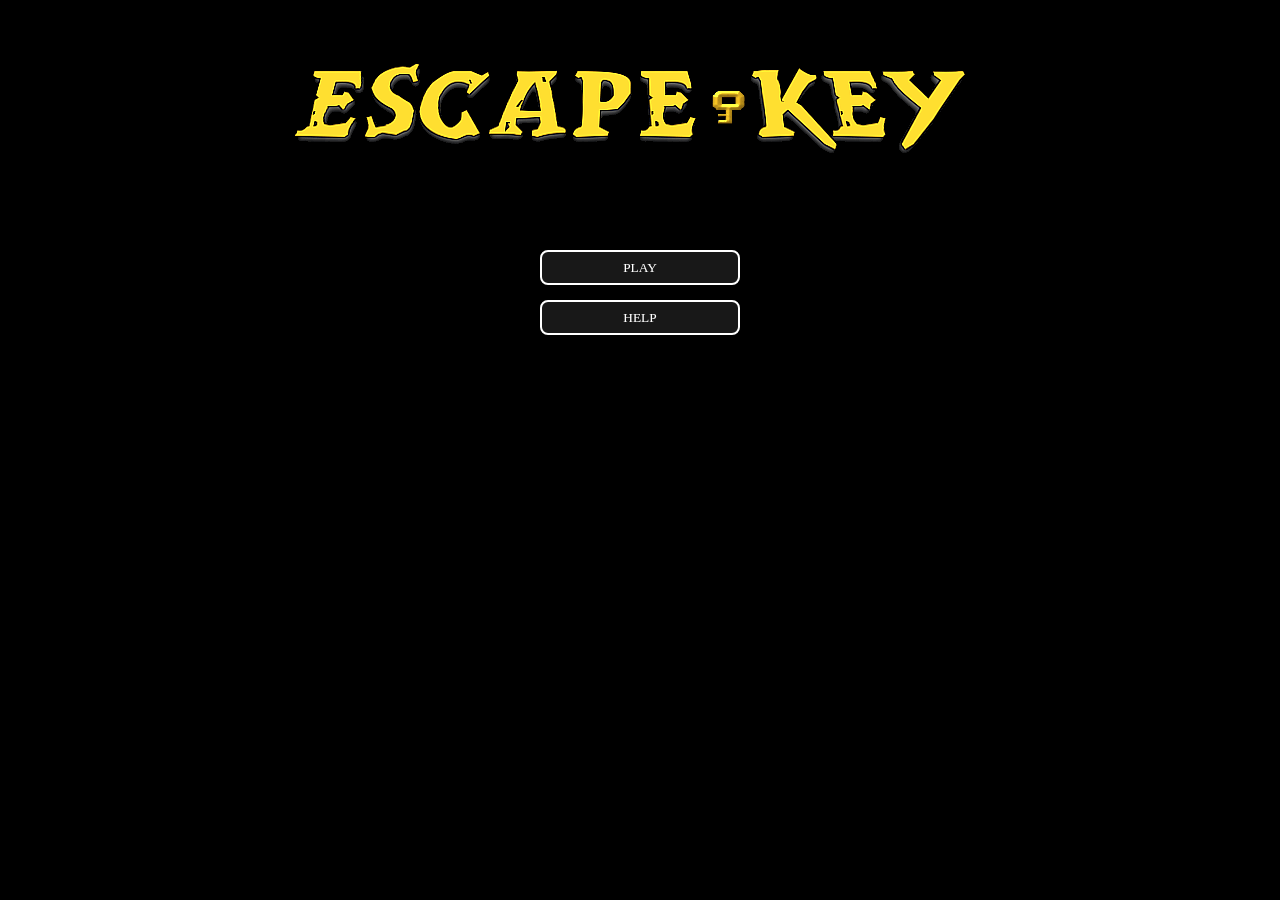
<file: index.html>
<!DOCTYPE html>
<head>
	<link rel="stylesheet" type="text/css" href="css/style.css" />

    <!--The libraries -->
		<script src="js/lib/babylon.2.2.js"></script>
    <script src="js/lib/Oimo.js"></script>
		<script src="js/lib/babylon.objFileLoader.js"></script>
		<script src="js/lib/castorGUI.min.js"></script>

    <!--The states-->
    <script src="js/State.js"></script>
    <script src="js/StageOne.js"></script>
		<script src="js/StageTwo.js"></script>
		<script src="js/GameMenu.js"></script>
		<script src="js/GameOver.js"></script>
		<script src="js/YouWin.js"></script>
    <script src="js/Game.js"></script>

		<!--The models -->
    <script src="js/model/Player.js"></script>
		<script src="js/model/Wall.js"></script>
    <script src="js/model/Enemy.js"></script>
    <script src="js/model/Key.js"></script>
		<script src="js/model/Score.js"></script>
		<script src="js/model/Ground.js"></script>
		<script src="js/model/StageOneMap.js"></script>
		<script src="js/model/StageTwoMap.js"></script>

</head>
<body>
	<canvas id="renderCanvas"></canvas>
</body>
</html>
</file>
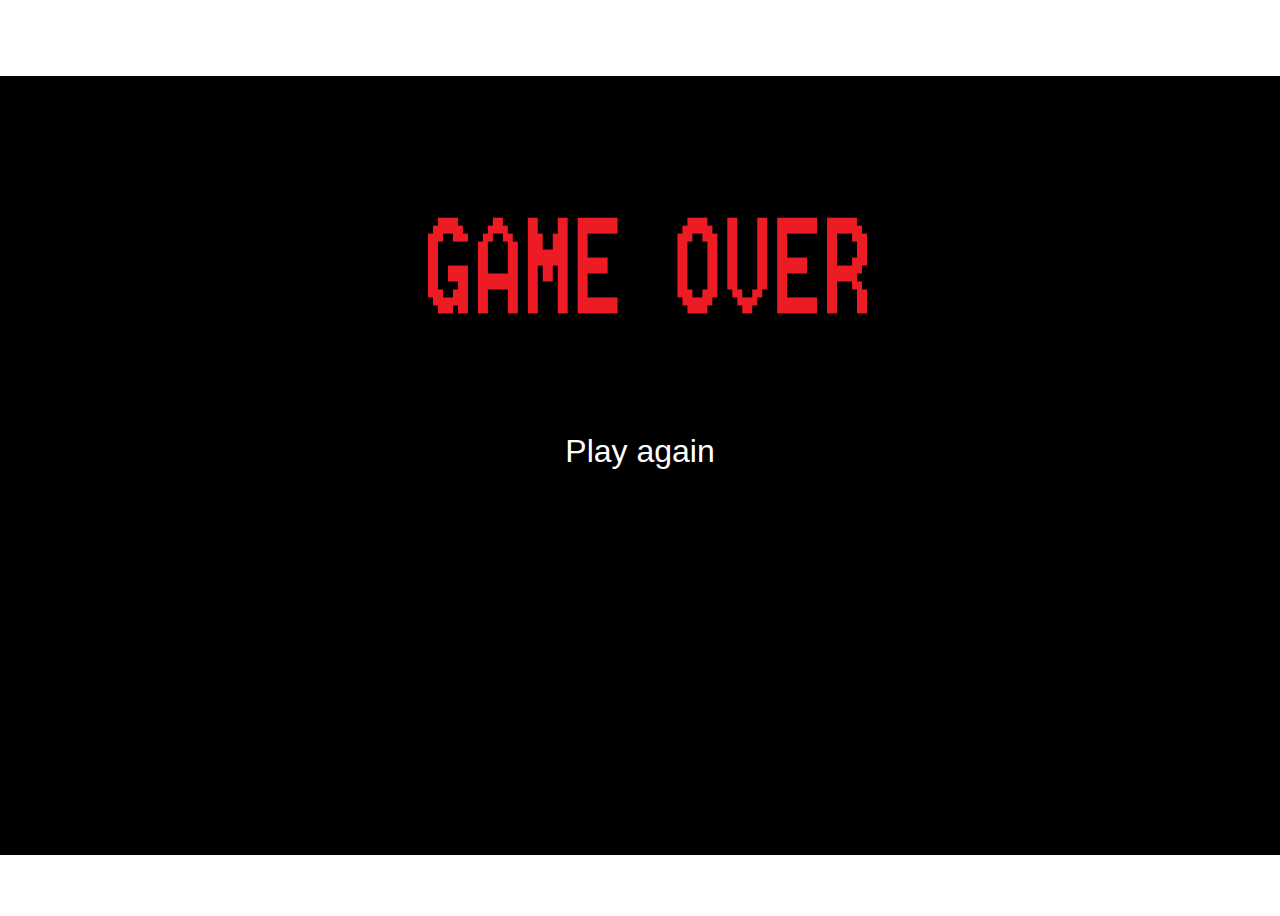
<file: gameover.html>
<!DOCTYPE html>
<head>
	<link rel="stylesheet" type="text/css" href="css/style.css" />

</head>
<body>	
	<div id="logo">
	    <form action="index.html">
			<p align="center"><input type="submit" id="btnover" value="Play again"></p>
        </form>
    </div>
</body>
</html>
</file>
<file: css/style.css>
html, body
{
    height: 100%;
    width: 100%;
    padding: 0;
    margin: 0;
    overflow: hidden;
}
#renderCanvas
{
    width: 100%;
    height: 100%;
    margin: 0px;
    padding: 0px;
}
#logo {
    width: 100%;
    height: 100%;
    background: url('../js/img/gameover.png') no-repeat 0 0;
    background-position: center;
    background-size: 100%;
}
#gamestart {
    width: 100%;
    height: 100%;
    background: url('../js/img/anothergamestart.png') no-repeat 0 0;
    background-position: center;
    background-size: 100%;
}
#btnover {  
	margin-top: 400px;
	top: 50%;
	width: 200px;  
    height: 70px;  
	border:none;
	color:white;
	font-size:200%;
	text-align: center;
	background-color: black;
}
#btnstart {  
	margin-top: 700px;
	top: 50%;
	width: 400px;  
    height: 100px;  
	border:none;
	color:black;
	font-size:400%;
	text-align: center;
	background-image:url('../js/img/button.png');
}
#btninst {  
	margin-top: 100px;
	top: 50%;
	width: 400px;  
    height: 100px;  
	border:none;
	color:black;
	font-size:400%;
	text-align: center;
	background-image:url('../js/img/button.png');
}
</file>
